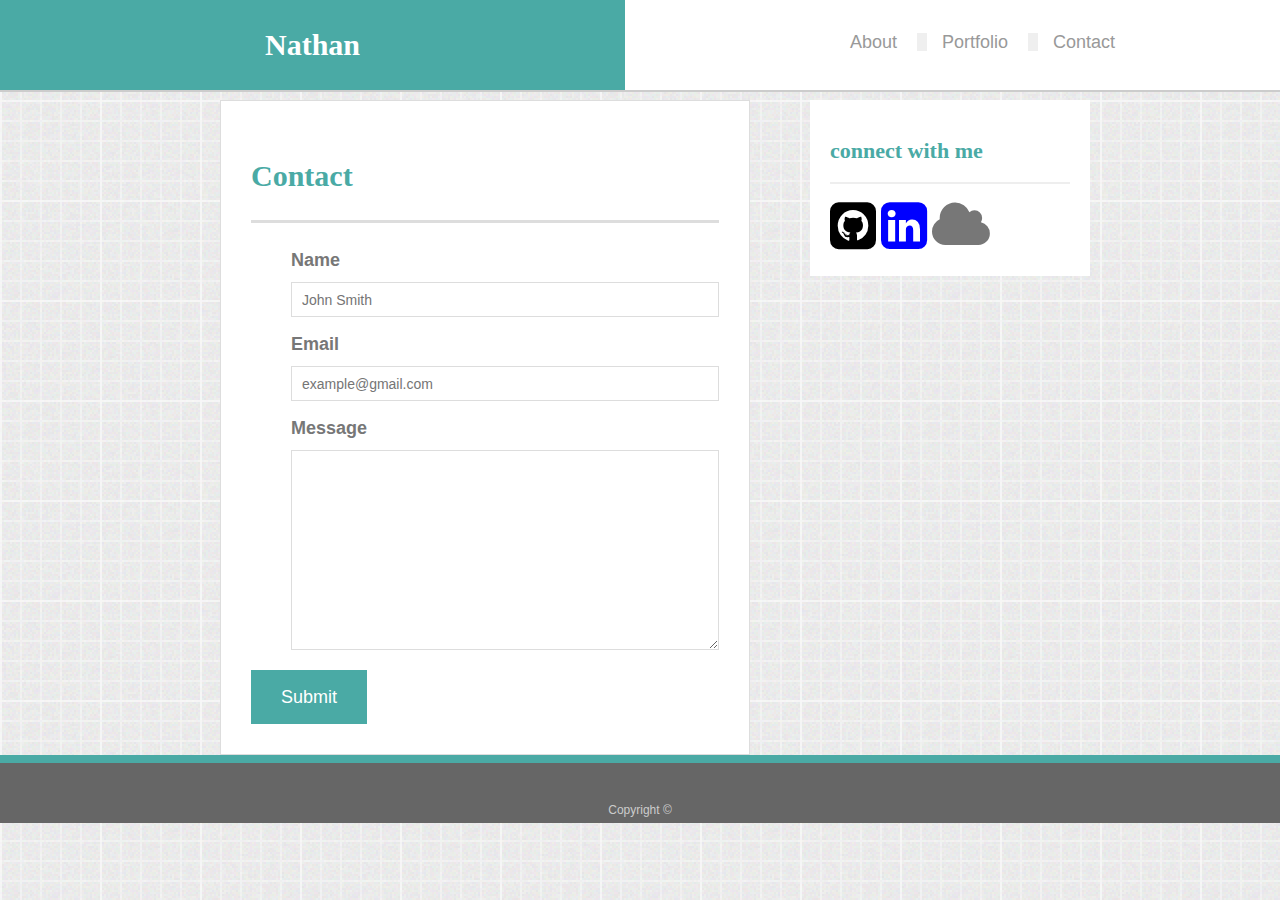
<file: contact.html>
<!doctype html>
<html lang="en-us">


<head>
    <meta charset="UTF-8">
    <title>Portfolio | Nathan Fazzio</title>
    <link rel="stylesheet" href="https://maxcdn.bootstrapcdn.com/bootstrap/3.3.7/css/bootstrap.min.css">
    <link rel="stylesheet" type="text/css" href="css/style.css">
    <link rel="stylesheet" href="https://cdnjs.cloudflare.com/ajax/libs/font-awesome/4.7.0/css/font-awesome.min.css">
</head>



<header id="masthead">

    <div class="row">
        <div class="col-lg-6 col-md-6 col-sm-12 col-xs-12">
            <a href="index.html" id="logo">Nathan</a>
        </div>

        <div class="col-lg-6 col-md-6 col-sm-12 col-xs-12 " align="center">
            <nav class="nav">
                <a class="nav-link active" href="index.html">About</a>
                <a class="nav-link" href="portfolio.html">Portfolio</a>
                <a class="nav-link" href="contact.html">Contact</a>
            </nav>

        </div>
    </div>
</header>

<body>
    <div id="main-container" class="container">
        <div class="container">
            <div class="row">
                <div class="col-lg-8 col-md-8 col-sm-12">

                    <div id="main-container" class="container">
                        <div class="container">
                            <section class="main-section">

                                <h1>Contact</h1>

                                <form id="contact-form">
                                    <ul>
                                        <li>
                                            <label for="name">Name</label>
                                            <input type="text" id="name" name="name" placeholder="John Smith" required="required">
                                        </li>
                                        <li>
                                            <label for="email">Email</label>
                                            <input type="email" id="email" name="email" placeholder="example@gmail.com" required="required">
                                        </li>
                                        <li>
                                            <label for="message">Message</label>
                                            <textarea id="message" name="message" required="required"></textarea>
                                        </li>
                                    </ul>
                                    <input type="submit">
                                </form>


                        </div>

                    </div>




                </div>


                <div class="col-sm-12 col-md-4 col-lg-4">
                    <div class="linkBox">
                
                        <h2 style="color:#4aaaa5">connect with me</h2>

                        <i style="color:black" class="fa fa-github-square fa-3x"></i>
                        <i style="color:blue" class="fa fa-linkedin-square fa-3x"></i>
                        <i class="fa fa-cloud fa-3x"></i>
                    </div>
                </div>
            </div>
        </div>
    </div>
    </section>
    <footer>
        <div class="container">
            Copyright &copy;
        </div>
    </footer>
</body>

</html>
</file>
<file: css/style.css>
body {
  font-family: Arial, "Helvetica Neue", Helvetica, sans-serif;
  font-size: 18px;
  line-height: 34px;
  color: #777;
  background: url("../images/background.png");
}

* {
  box-sizing: border-box;
}

/* general */

.container {
  width: 100%;
  max-width: 960px;
  margin: 0 auto;
  clear: both;
}

h1,
h2,
h3,
p {
  margin-bottom: 20px;
}

p:last-child {
  margin-bottom: 0;
}

h1,
h2,
h3 {
  font-family: Georgia, Times, "Times New Roman", serif;
  font-weight: 700;
  color: #4aaaa5;
}

h1 {
  padding-bottom: 20px;
  font-size: 30px;
  line-height: 49px;
  border-bottom: 3px solid #ddd;
}

h2,
h3 {
  font-size: 22px;
}

/* header */

#masthead {
  position: fixed;
  z-index: 99;
  width: 100%;
  margin: 0 0 30px;
  overflow: auto;
  color: #fff;
  background: #fff;
  border-bottom: 2px solid #ccc;
}

#logo {
  float: left;
  width: 100%;
  height: 90px;
  font-family: Georgia, Times, "Times New Roman", serif;
  font-size: 30px;
  font-weight: 700;
  line-height: 90px;
  color: #fff;
  text-align: center;
  text-decoration: none;
  background: #4aaaa5;
}

nav {
  margin-top: 25px;
  width:100%;
  align-content: center;
  justify-content: center;
}

nav a {
  display: inline-block;
  padding-left: 15px;
  margin-left: 15px;
  line-height: 18px;
  color: #999;
  text-decoration: none;
  border-left: 10px solid #efefef;
}

nav a:first-child {
  border-left: 0 none;
}

/* footer */

footer {
  padding: 30px 0;
  clear: both;
  font-size: 12px;
  color: #fff;
  color: #ccc;
  text-align: center;
  background: #666;
  border-top: 8px solid #4aaaa5;
  height: 50px;
  width:100%;
}

h3, h2 {
  padding-bottom: 20px;
  margin-bottom: 15px;
  line-height: 22px;
  border-bottom: 2px solid #eee;
}

/* main */

#main-container {
  /* padding-top: 100px; */
  min-height:auto;
}

.main-section {
  margin-top:100px;
  float: left;
  width: 100%;
  max-width: 960px;
  padding: 30px;
  /* margin: 0 0 40px; */
  background: #fff;
  border: 1px solid #ddd;
}

/* portfolio page */

.work {
  position: relative;
  float: left;
  height: 100%;
  width: 100%;
  margin: 20px 0 25px;
  overflow: auto;
}

.work:nth-child(even) {
  margin-right: 40px;
}

.work img {
  width: 100%;
  
  border:  none;
  opacity: 0.8;
}

.work h3 {
  position: absolute;
  bottom: 20px;
  width: 100%;
  padding: 15px;
  margin-bottom: 0;
  font-weight: 300;
  line-height: 30px;
  color: #fff;
  text-align: center;
  background: #4aaaa5;
  border-bottom: 0;
}

.auth-image {
  float: left;
  width: 200px;
  height: auto;
  margin-top: 10px;
  margin-right: 25px;
}

/* contact page */

#contact-form ul {
  margin-bottom: 20px;
  list-style-type: none;
}

#contact-form li {
  margin-bottom: 10px;
}

label,
input[type=text],
input[type=email],
textarea {
  display: block;
  width: 100%;
}

input[type=text],
input[type=email],
textarea {
  height: 35px;
  padding: 0 10px;
  font-size: 14px;
  border: 1px solid #ddd;
  width: 100%;
}

textarea {
  height: 200px;
}

input[type=submit] {
  padding: 10px 30px;
  font-size: 18px;
  color: #fff;
  cursor: pointer;
  background: #4aaaa5;
  border: 0 none;
}
.linkBox{
  background-color:white;
  margin-top: 100px;
  margin-bottom:75px;
  vertical-align:baseline;
  padding:20px;
  
}
</file>
